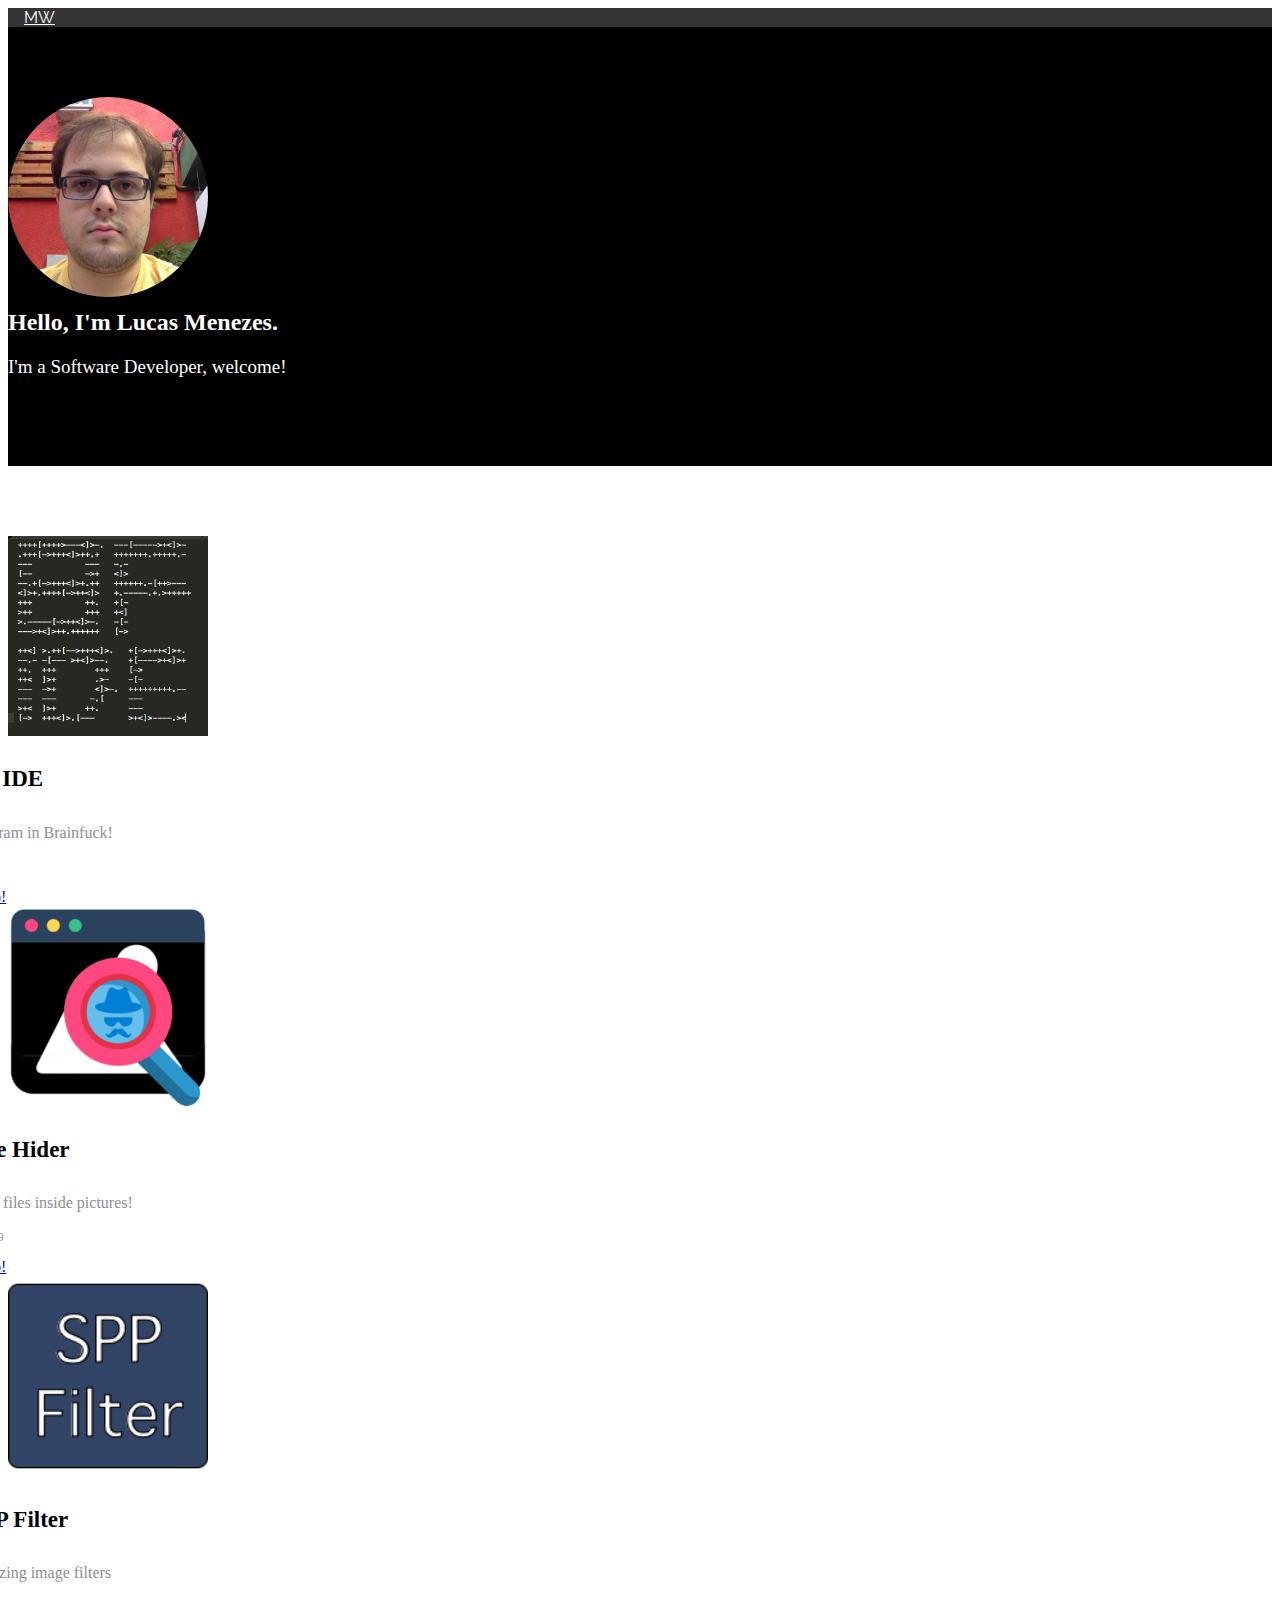
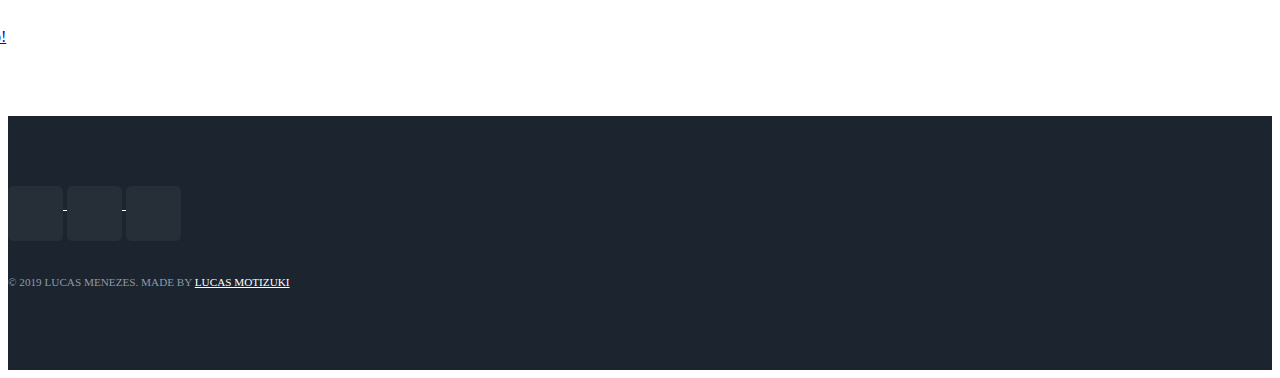
<file: index.html>
<html>
    <head>
       <meta charset="utf-8"/>
       <meta name="viewport" content="width=device-width, initial-scale=1">
       <link rel="stylesheet" href="https://stackpath.bootstrapcdn.com/bootstrap/4.1.3/css/bootstrap.min.css" integrity="sha384-MCw98/SFnGE8fJT3GXwEOngsV7Zt27NXFoaoApmYm81iuXoPkFOJwJ8ERdknLPMO" crossorigin="anonymous">
       <link rel="stylesheet" href="https://use.fontawesome.com/releases/v5.3.1/css/all.css" integrity="sha384-mzrmE5qonljUremFsqc01SB46JvROS7bZs3IO2EmfFsd15uHvIt+Y8vEf7N7fWAU" crossorigin="anonymous">
       <link href="https://fonts.googleapis.com/css?family=Open+Sans|Raleway" rel="stylesheet">
       <link rel="stylesheet" href="css/main.css">
    </head>
    <body>
       <!-- navbar -->
       <nav class="nav-bar navbar sticky-top">
          <button class="hamburguer-wrapper"><i class="hamburguer fas fa-bars"></i></button>
          <a class="nav-bar-logo navbar-brand" href="#">MW</a>
       </nav>
       <!-- page content -->
       <div class="container-fluid">
           <!-- profile -->
          <section class="row content-wrapper content-profile text-center">
             <div class="col-12"><img class="content-avatar wh-twoh-twoh" src="img/avatar.jpeg" alt="Avatar"></div>
             <h2 class="content-title col-12">Hello, I'm Lucas Menezes.</h2>
             <h3 class="content-subtitle col-12">I'm a Software Developer, welcome!</h3>
          </section>
       </div>
       <div class="container">
           <!-- products -->
          <section class="content-wrapper">
             <div class="row">
                 
                <div class="col-md-3 col-7"><img class="col-md-6 col-12 wh-twoh-twoh" src="img/bf_ide.jpg" alt="BF IDE App"></div>
                <div class="col-md-3 col-5 description-fix">
                   <h4 class="app-header">BF IDE</h4>
                   <p class="app-desc">Program in Brainfuck!</p>
                   <p class="app-price">$9.99</p>
                   <a target="_blank" href="https://itunes.apple.com/br/app/bf-ide/id1097560040?l=en&mt=12">Shop!</a>
                </div>

                <div class="col-md-3 col-7"><img class="col-md-6 col-12 wh-twoh-twoh" src="img/the_hider.png" alt="The Hider App"></div>
                <div class="col-md-3 col-5 description-fix">
                   <h4 class="app-header">The Hider</h4>
                   <p class="app-desc">Hide files inside pictures!</p>
                   <p class="app-price">$19.99</p>
                   <a target="_blank" href="https://itunes.apple.com/us/app/the-hider/id1355396309?mt=12">Shop!</a>
                </div>

                 <div class="col-md-3 col-7"><img class="col-md-6 col-12  wh-twoh-twoh" src="img/spp_filter.png" alt="SPP Filter App"></div>
                <div class="col-md-3 col-5 description-fix">
                   <h4 class="app-header">SPP Filter</h4>
                   <p class="app-desc">Amazing image filters</p>
                   <p class="app-price">$2.99</p>
                   <a target="_blank" href="https://itunes.apple.com/br/app/spp-filter/id1219529818?l=en&mt=12">Shop!</a>
                </div>

             </div>
          </section>
       </div>
       <!-- footer -->
       <footer class="content-wrapper footer text-center">
          <a href="https://github.com/LucasMW">
             <div class="footer-link-box"><i class="footer-icon fab fa-github"></i></div>
          </a>
          <a href="https://www.linkedin.com/in/lucas-menezes-92367b113/">
             <div class="footer-link-box"><i class="footer-icon fab fa-linkedin-in"></i></div>
          </a>
          <a href="mailto:fromMySite@menezesworks.com">
             <div class="footer-link-box"><i class="footer-icon fas fa-envelope"></i></div>
          </a>
          <div class="footer-copyright">
             <p>&copy; 2019 Lucas Menezes. Made by <a class="footer-made" href="motizuki.me">Lucas Motizuki</a></p>
          </div>
       </footer>
       <script src="https://code.jquery.com/jquery-3.3.1.slim.min.js" integrity="sha384-q8i/X+965DzO0rT7abK41JStQIAqVgRVzpbzo5smXKp4YfRvH+8abtTE1Pi6jizo" crossorigin="anonymous"></script>
       <script src="https://cdnjs.cloudflare.com/ajax/libs/popper.js/1.14.3/umd/popper.min.js" integrity="sha384-ZMP7rVo3mIykV+2+9J3UJ46jBk0WLaUAdn689aCwoqbBJiSnjAK/l8WvCWPIPm49" crossorigin="anonymous"></script>
       <script src="https://stackpath.bootstrapcdn.com/bootstrap/4.1.3/js/bootstrap.min.js" integrity="sha384-ChfqqxuZUCnJSK3+MXmPNIyE6ZbWh2IMqE241rYiqJxyMiZ6OW/JmZQ5stwEULTy" crossorigin="anonymous"></script>
    </body>
 </html>
</file>
<file: css/main.css>
.body {
  font-family: 'Open Sans', sans-serif;
}

.wh-twoh-twoh {
  max-width: 200px;
  max-height: 200px;
}

.content-wrapper {
  padding-top: 70px;
  padding-bottom: 70px;
}

.nav-bar {
  font-family: 'Raleway', sans-serif;
  background: rgba(0, 0, 0, 0.8);
  color: white;
}

.hamburguer-wrapper {
  background: transparent;
  border: none;
}

.hamburguer {
  color: white;
  font-size: 1em;
}

.nav-bar-logo {
  color: white;
  font-size: 1em;
}

.content-profile {
  background: black;
  color: white;
}

.content-avatar {
  border-radius: 50%;
}

.content-title {
  line-height: 30px;
  margin-top: 10px;
}

.content-subtitle {
  font-size: 19px;
  font-weight: 100;
  line-height: 20px;
}

.app-header {
  font-weight: 600;
  font-size: 23px;
}

.app-desc {
  color: #8e8e93;
  line-height: 20px;
}

.app-price {
  font-size: 13px;
  color: #8e8e93;
}

.footer {
  background: #1B242F;
}

.footer, .footer a {
  color: #fff;
}

.footer-link-box {
  display: inline-block;
  width: 55px;
  height: 55px;
  background: #262F38;
  transition: all 250ms ease;
  border-radius: 10%;
}

.footer-link-box:hover {
  background: #e2d700;
  box-shadow: 0 0 0 3px rgba(4, 94, 201, 0.1);
  transform: scale(0.9);
}

.footer-icon {
  font-size: 1.6em;
  padding: 25% 25% 25% 25%;
}

.footer-copyright {
  margin-top: 35px;
  color: #8F9AA7;
  text-transform: uppercase;
  font-size: 0.7em;
}

.footer-made:hover {
  color: #e2d700;
  text-decoration: none;
}

@media (min-width: 768px) {
  .description-fix {
    margin-left: -40px;
    margin-right: 40px;
  }
}

/*# sourceMappingURL=main.css.map */
</file>
